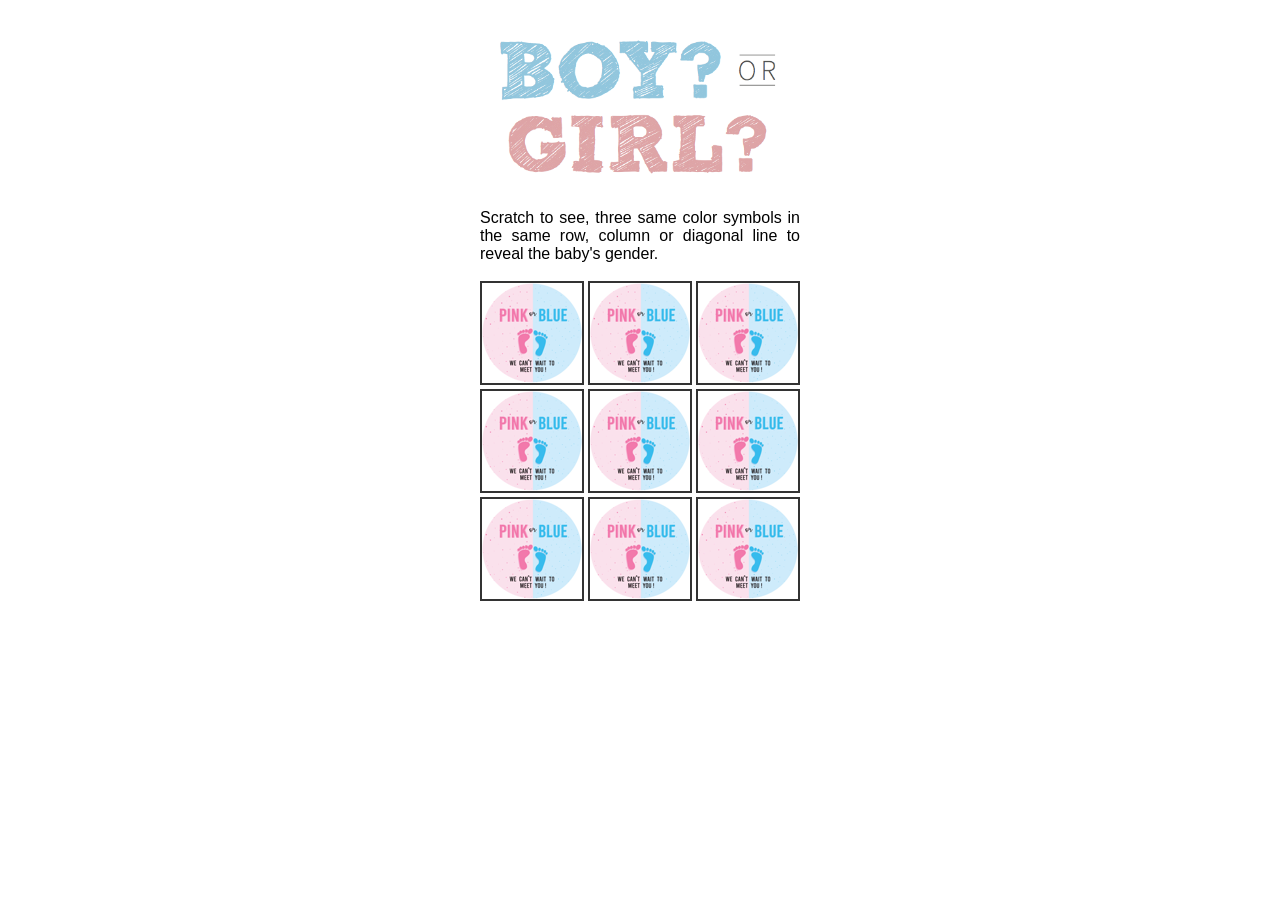
<file: static/genderReveal/index.html>
<!DOCTYPE html>
<html>
  <head>
    <meta charset="UTF-8" />

    <title>Rodriguez Baby #2 - Gender Reveal</title>

    <meta
      name="viewport"
      content="width=device-width, initial-scale=1, user-scalable=no, maximum-scale=1"
    />

    <link rel="stylesheet" href="css/normalize.css" />
    <link rel="stylesheet" href="css/scratchcard.css" />

    <script src="https://cdnjs.cloudflare.com/ajax/libs/jquery/2.1.3/jquery.min.js"></script>
    <script type="text/javascript">
      var opened = 0;
      sc1=false;
      sc5=false;
      sc9=false;
      console.log(opened)
      function sleep (time) {
        return new Promise((resolve) => setTimeout(resolve, time));
      }
    </script>
    <script src="js/scratchcard.js"></script>
  </head>

  <body>
    <div align="center" style="margin-bottom: 10px;">
      <img src="./img/boyorgirl.png" width="320px"/> 
    </div>
    <div align="center" style="margin-bottom: 10px;">
      <p style="max-width: 320px;" align="justify">
        Scratch to see, three same color symbols in the same row, column or diagonal line to reveal the baby's gender.
      </p> 
    </div>
    <div align="center" style="margin-bottom: 10px;display: none;" id="revealgif">
      <img src="./img/confetti.gif" width="320px"/> 
    </div>
    <table align="center">
      <tbody>
        <tr>
          <td>
            <div class="container" id="scratch-container1">
              <canvas
                class="canvas"
                id="scratch-canvas1"
                width="100"
                height="100"
              ></canvas>
              <div class="winner-box">
                <img src="./img/girl.png"/>
              </div>
            </div>
          </td>
          <td>
            <div class="container" id="scratch-container2">
              <canvas
                class="canvas"
                id="scratch-canvas2"
                width="100"
                height="100"
              ></canvas>
              <div class="winner-box">
                <img src="./img/boy.png"/>
              </div>
            </div>
          </td>
          <td>
            <div class="container" id="scratch-container3">
              <canvas
                class="canvas"
                id="scratch-canvas3"
                width="100"
                height="100"
              ></canvas>
              <div class="winner-box">
                <img  src="./img/girl.png"/>
              </div>
            </div>
          </td>
        </tr>
        <tr>
          <td>
            <div class="container" id="scratch-container4">
              <canvas
                class="canvas"
                id="scratch-canvas4"
                width="100"
                height="100"
              ></canvas>
              <div class="winner-box">
                <img  src="./img/boy.png"/>
              </div>
            </div>
          </td>
          <td>
            <div class="container" id="scratch-container5">
              <canvas
                class="canvas"
                id="scratch-canvas5"
                width="100"
                height="100"
              ></canvas>
              <div class="winner-box">
                <img src="./img/girl.png"/>
              </div>
            </div>
          </td>
          <td>
            <div class="container" id="scratch-container6">
              <canvas
                class="canvas"
                id="scratch-canvas6"
                width="100"
                height="100"
              ></canvas>
              <div class="winner-box">
                <img src="./img/boy.png"/>
              </div>
            </div>
          </td>
        </tr>
        <tr>
          <td>
            <div class="container" id="scratch-container7">
              <canvas
                class="canvas"
                id="scratch-canvas7"
                width="100"
                height="100"
              ></canvas>
              <div class="winner-box">
                <img src="./img/boy.png"/>
              </div>
            </div>
          </td>
          <td>
            <div class="container" id="scratch-container8">
              <canvas
                class="canvas"
                id="scratch-canvas8"
                width="100"
                height="100"
              ></canvas>
              <div class="winner-box">
                <img src="./img/boy.png"/>
              </div>
            </div>
          </td>
          <td>
            <div class="container" id="scratch-container9">
              <canvas
                class="canvas"
                id="scratch-canvas9"
                width="100"
                height="100"
              ></canvas>
              <div class="winner-box">
                <img src="./img/girl.png"/>
              </div>
            </div>
          </td>
        </tr>
      </tbody>
    </table>
  </body>
</html>
</file>
<file: static/genderReveal/css/scratchcard.css>
body {
	padding: 20px 0;
	background-color: #FFF;
}

h2 {
	font-size: 40px;
	margin: 0 0 10px;
	color: #f00;
	text-shadow: 0 0 10px #fff;
}

.container {
	margin: 2px 2px 2px 2px;
	overflow: hidden;
	border: 2px solid #333;
	position: relative;
	width: 100px;
	height: 100px;
	
	-webkit-user-select: none;
	-moz-user-select: none;
	-ms-user-select: none;
	-o-user-select: none;
	user-select: none;
	cursor: url('../img/coin.ico'), grab;
	cursor: url('../img/coin.ico'), -webkit-grab;
}

.canvas {
	position: absolute;
	top: 0;
	z-index: 10;
}

.winner-box {
	position: relative;
	visibility: hidden;
	padding: 1px;
	text-align: center;
	color: #fff;
	text-shadow: 1px 1px 2px #000;
}

.blinker {
    -webkit-animation-name: blinker;
    -webkit-animation-duration: 6.0s;
    -webkit-animation-timing-function: linear;
    -webkit-animation-iteration-count: infinite;

    -moz-animation-name: blinker;
    -moz-animation-duration: 6.0s;
    -moz-animation-timing-function: linear;
    -moz-animation-iteration-count: infinite;

    animation-name: blinker;
    animation-duration: 6.0s;
    animation-timing-function: linear;
    animation-iteration-count: infinite;
}

@-moz-keyframes blinker {  
    0% { opacity: 1.0; }
    50% { opacity: 0.0; }
    100% { opacity: 1.0; }
}

@-webkit-keyframes blinker {  
    0% { opacity: 1.0; }
    50% { opacity: 0.0; }
    100% { opacity: 1.0; }
}

@keyframes blinker {  
    0% { opacity: 1.0; }
    50% { opacity: 0.0; }
    100% { opacity: 1.0; }
}
</file>
